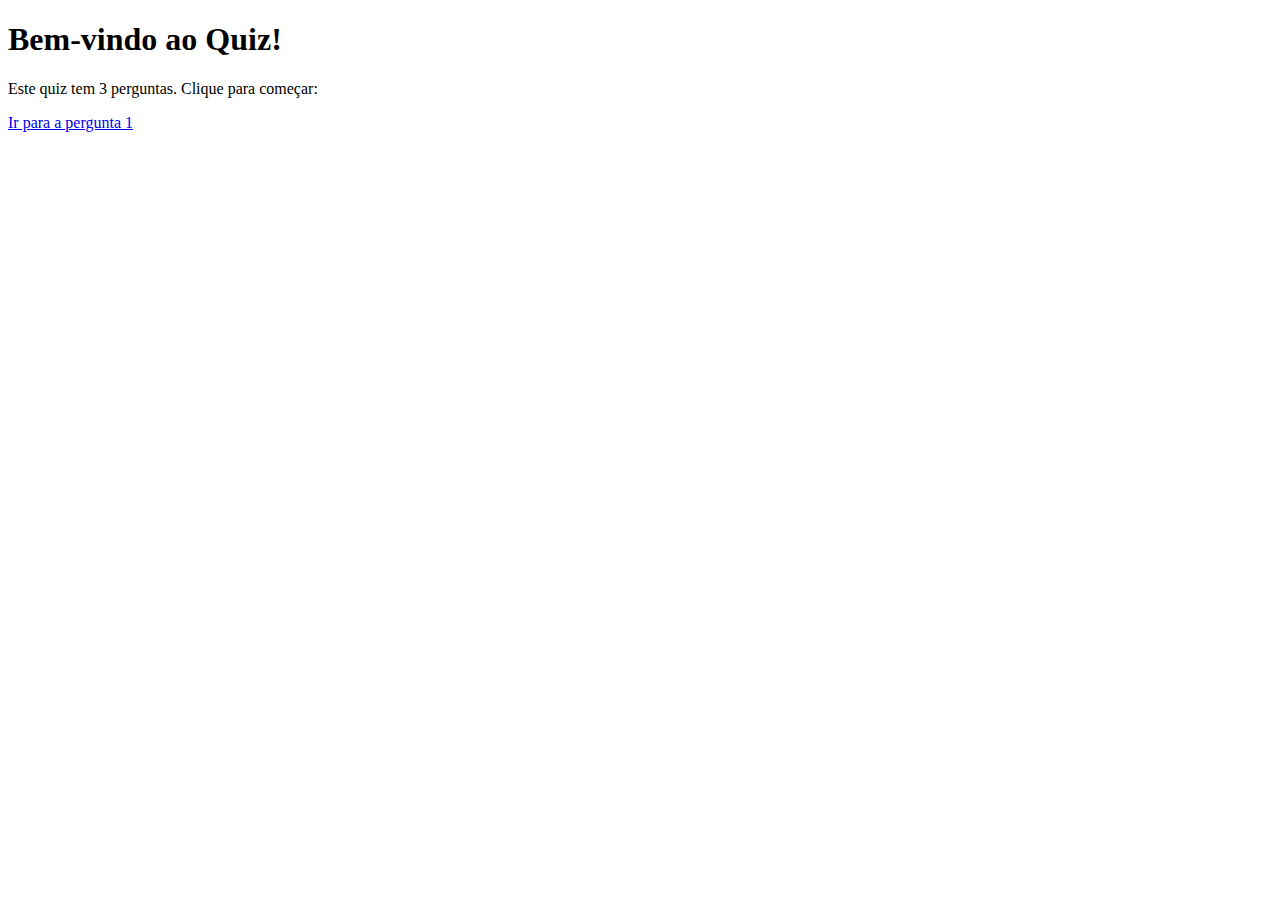
<file: templates/index.html>
<!DOCTYPE html>
<html>
<head>
    <meta charset="UTF-8">
    <title>Início</title>

</head>
<body>
    <h1>Bem-vindo ao Quiz!</h1>
    <p>Este quiz tem 3 perguntas. Clique para começar:</p>
    <a href="{{ url_for('pergunta1') }}">Ir para a pergunta 1</a>
</body>
</html>
</file>
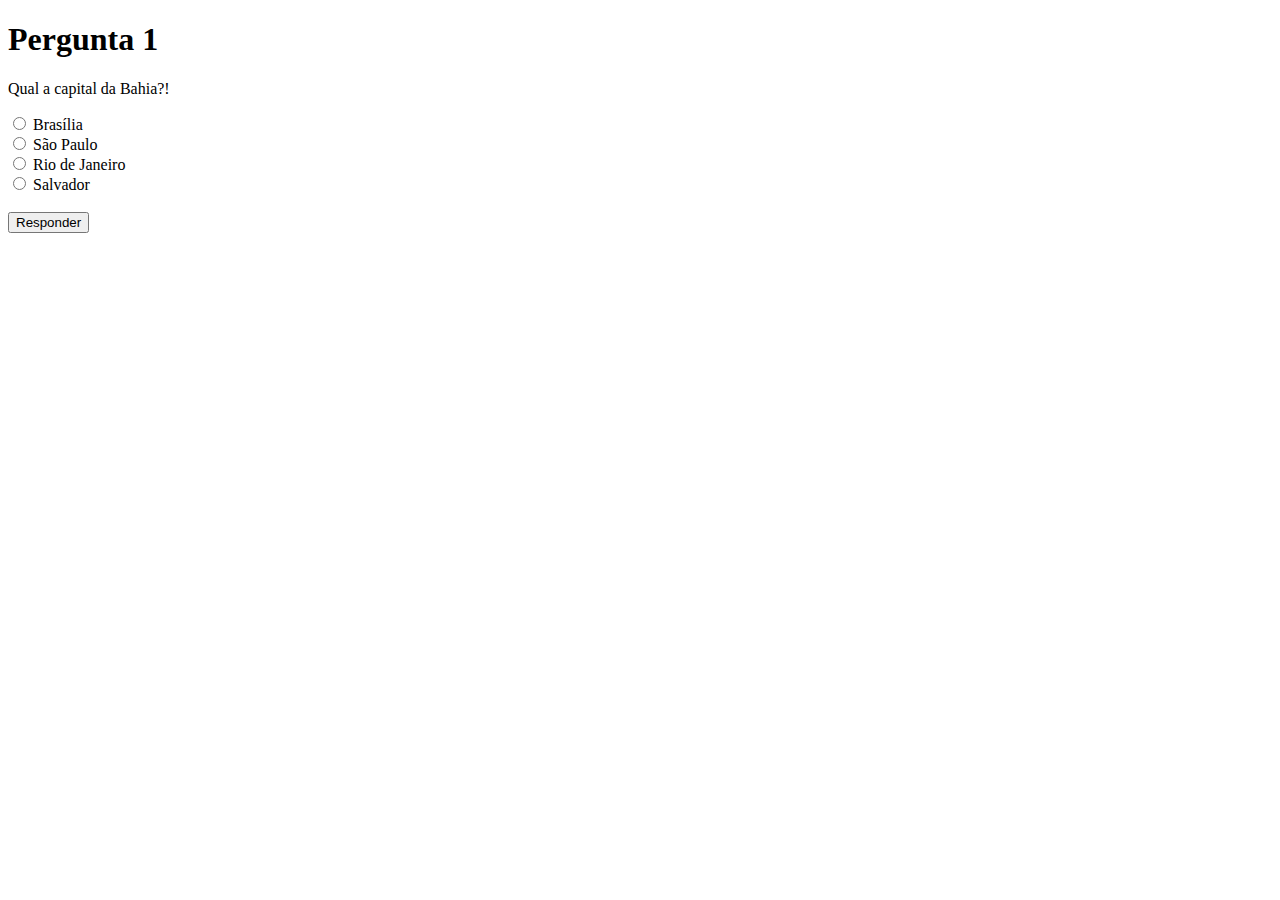
<file: templates/pergunta1.html>
<!DOCTYPE html>
<html>
<head>
    <meta charset="UTF-8">
    <title>Pergunta 1</title>
</head>
<body>
    <h1>Pergunta 1</h1>
    <!-- Exemplo: "Qual a capital do Brasil?" -->
    <p>Qual a capital da Bahia?!</p>

    <form method="POST">
        <input type="radio" name="resposta" value="1" required> Brasília<br>
        <input type="radio" name="resposta" value="2"> São Paulo<br>
        <input type="radio" name="resposta" value="3"> Rio de Janeiro<br>
        <input type="radio" name="resposta" value="4"> Salvador<br>
        <br>
        <button type="submit">Responder</button>
    </form>
</body>
</html>
</file>
